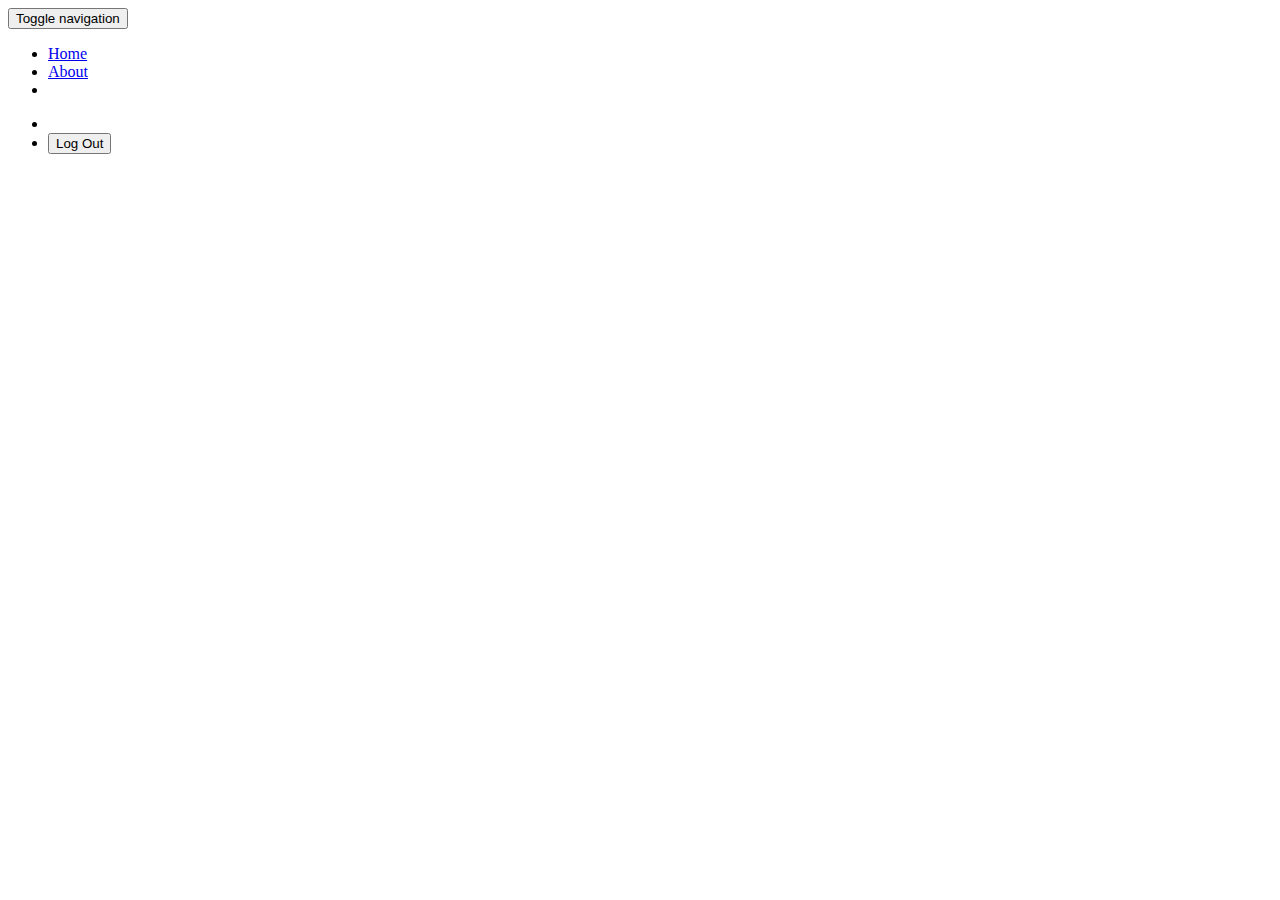
<file: src/main/resources/templates/common/navbar.html>
<!DOCTYPE html>
<!--<html lang="en" xmlns:th="http://www.thymeleaf.org">-->
<html xmlns="http://www.w3.org/1999/xhtml" xmlns:th="http://www.thymeleaf.org"
      xmlns:sec="http://www.thymeleaf.org/thymeleaf-extras-springsecurity4">
<body>
<div th:fragment="navbar" class="navbar navbar-inverse navbar-fixed-top" role="navigation">
    <div class="container">
        <div class="navbar-header">
            <button type="button" class="navbar-toggle collapsed" data-toggle="collapse" data-target=".navbar-collapse">
                <span class="sr-only">Toggle navigation</span>
                <span class="icon-bar"></span>
                <span class="icon-bar"></span>
                <span class="icon-bar"></span>
            </button>
        </div>
        <div class="collapse navbar-collapse">
            <ul class="nav navbar-nav">
                <li class="active"><a href="/" th:text="#{navbar.main.home}">Home</a></li>
                <li><a href="/about" th:text="#{navbar.main.about}">About</a></li>
                <li><a href="/contact" th:text="#{navbar.main.contact}"></a></li>
            </ul>
            <ul class="nav navbar-nav navbar-right">
                <li th:if="${#authorization.expression('!isAuthenticated()')}">
                    <a th:href="@{/login}" th:text="#{navbar.main.login}"></a>
                </li>
                <li th:if="${#authorization.expression('isAuthenticated()')}">
                    <form id="f" th:action="@{/logout}" method="post" role="form" class="navbar-form">
                        <button type="submit" class="btn btn-primary">Log Out</button>
                    </form>
                </li>
            </ul>
        </div><!--/.nav-collapse -->
    </div>
</div>
</body>
</html>
</file>
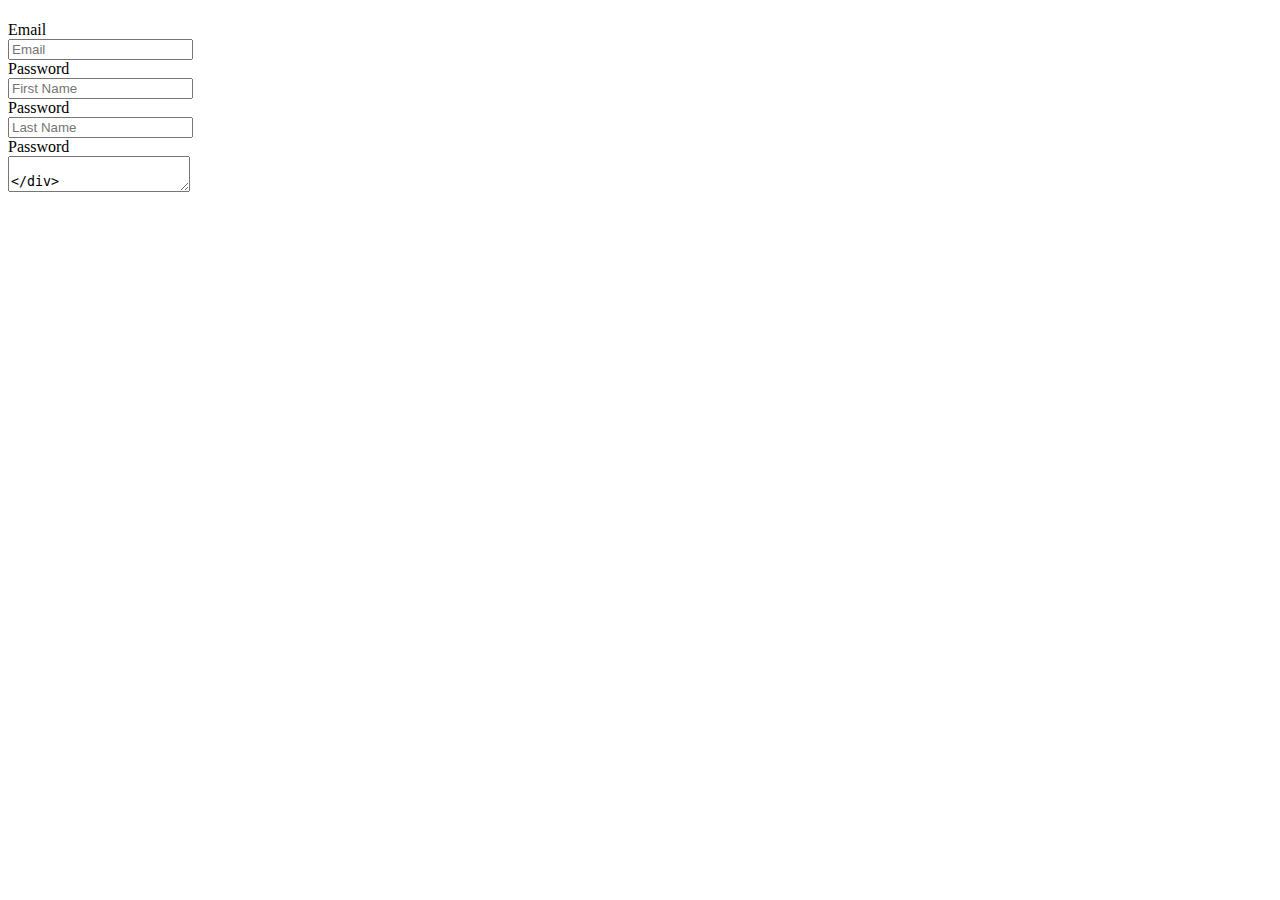
<file: src/main/resources/templates/contact/contact.html>
<!DOCTYPE html>
<html lang="en" xmlns:th="http://www.thymeleaf.org">

<head th:replace="common/header :: common-header"></head>

<body>

<div th:replace="common/navbar::navbar"/>

<div class="container">

    <div class="starter-template">
        <h1 th:text="#{navbar.main.contact}"></h1>

    </div>

</div><!-- /.container -->
<div>
    <div class="container">
        <form id="contactForm"
              th:action="@{/contact/}"
              th:object="${feedback}"
              method="post">
            <div class="form-group row">
                <div class="col-md-6 col-md-offset-3">
                    <label for="inputEmail3" class="col-sm-2 col-form-label">Email</label>
                    <div class="col-sm-8">
                        <input type="email" class="form-control" id="inputEmail3" placeholder="Email"
                               th:field="*{email}"/>
                    </div>
                </div>
            </div>
            <div class="form-group row">
                <div class="col-md-6 col-md-offset-3">
                    <label for="firstName1" class="col-sm-2 col-form-label">Password</label>
                    <div class="col-sm-8">
                        <input type="text" class="form-control" id="firstName1" placeholder="First Name"
                               th:field="*{firstName}"/>
                    </div>
                </div>
            </div>
            <div class="form-group row">
                <div class="col-md-6 col-md-offset-3">
                    <label for="lastName1" class="col-sm-2 col-form-label">Password</label>
                    <div class="col-sm-8">
                        <input type="text" class="form-control" id="lastName1" placeholder="Last Name"
                               th:field="*{lastName}"/>
                    </div>
                </div>
            </div>

            <div class="form-group row">
                <div class="col-md-6 col-md-offset-3">
                    <label for="lastName1" class="col-sm-2 col-form-label">Password</label>
                    <div class="col-sm-8">
                        <textarea class="form-control" id="feedback" placeholder="Feedback" th:field="*{feedback}"/>
                    </div>
                </div>
            </div>
            <div class="form-group row">
                <div class="col-md-6 col-md-offset-3">
                    <label for="lastName1" class="col-sm-2 col-form-label">Password</label>
                    <div class="col-sm-8">
                        <button type="submit" class="btn btn-primary" id="submit" placeholder="Feedback">Submit</button>
                    </div>
                </div>
            </div>

        </form>
    </div>

</div>

<!-- FOOTER -->
<footer>
    <p class="pull-right"><a href="#">Back to top</a></p>
    <p>&copy; 2013 Company, Inc. &middot; <a href="#">Privacy</a> &middot; <a href="#">Terms</a></p>
</footer>

<div th:replace="common/header::before-body-scripts"/>

</body>
</html>
</file>
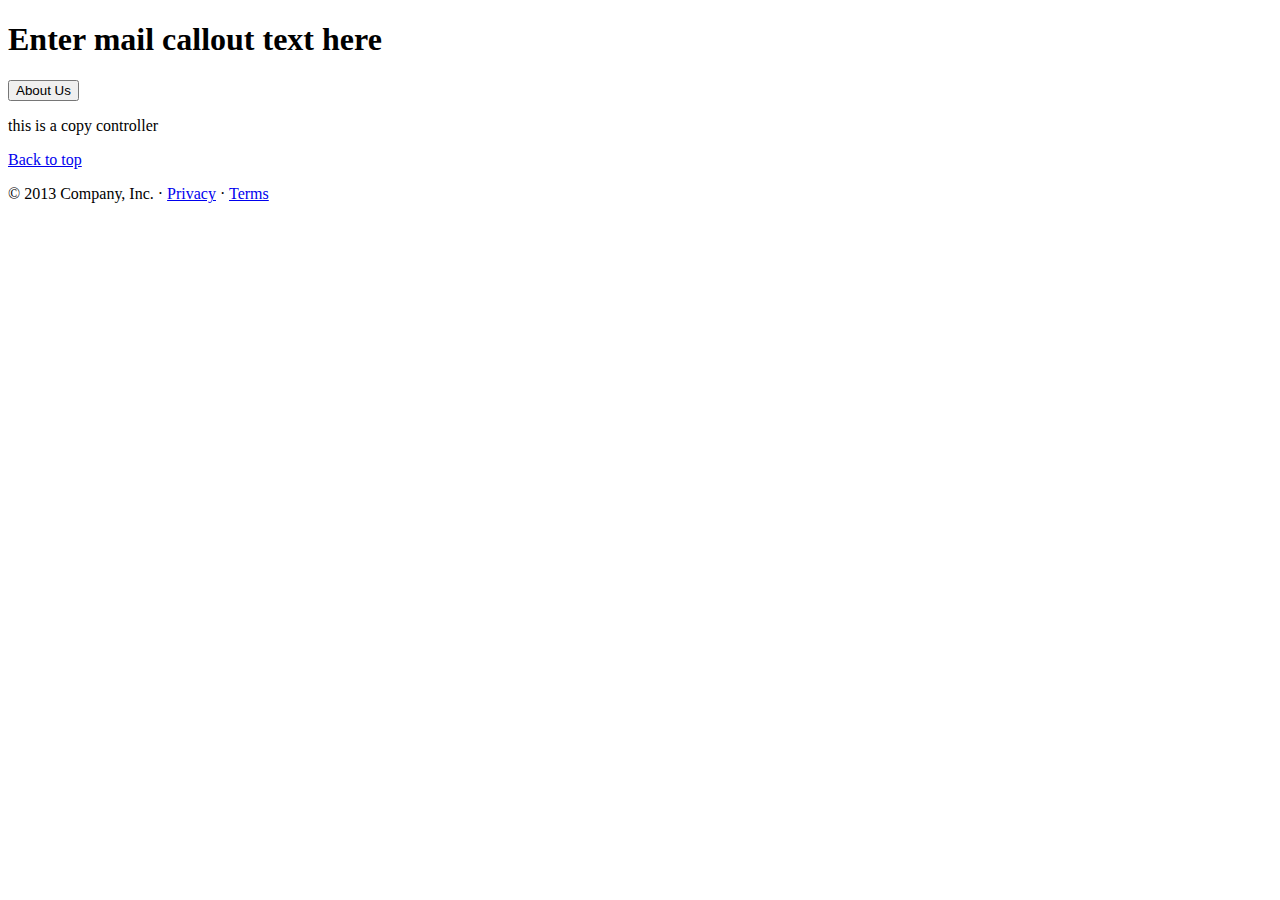
<file: src/main/resources/templates/copy/about.html>
<!DOCTYPE html>
<html lang="en" xmlns:th="http://www.thymeleaf.org">

<head th:replace="common/header :: common-header"></head>

<body>

<div th:replace="common/navbar::navbar"/>

<div class="container">

    <div class="starter-template">
        <h1 th:text="#{copy.about.text}">Enter mail callout text here</h1>
        <button th:id="about-us">About Us</button>
        <p class="lead">this is a copy controller</p>
    </div>

</div><!-- /.container -->
<div>


</div>

<!-- FOOTER -->
<footer>
    <p class="pull-right"><a href="#">Back to top</a></p>
    <p>&copy; 2013 Company, Inc. &middot; <a href="#">Privacy</a> &middot; <a href="#">Terms</a></p>
</footer>

<div th:replace="common/header::before-body-scripts"/>

</body>
</html>
</file>
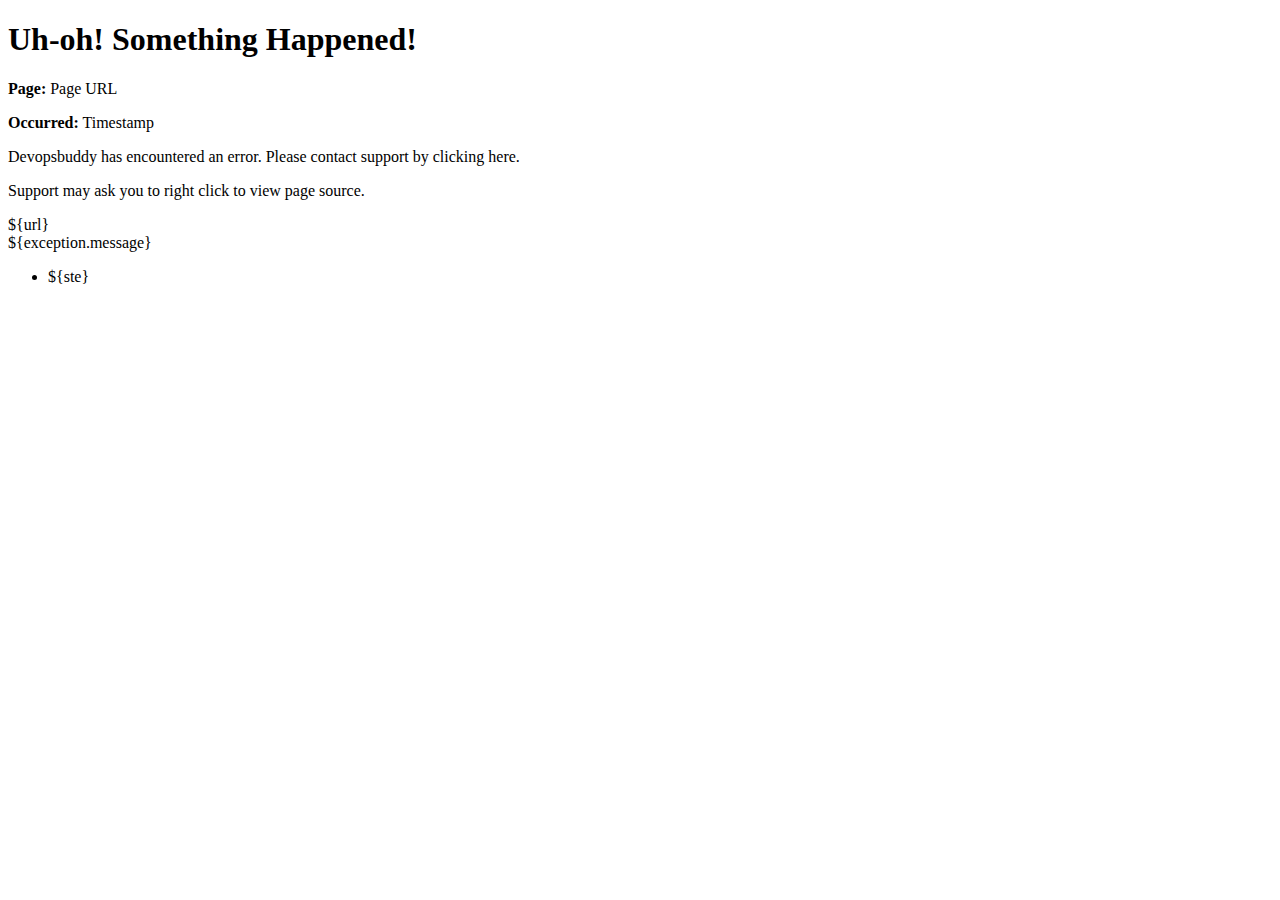
<file: src/main/resources/templates/error/genericError.html>
<!DOCTYPE html>
<html xmlns="http://www.w3.org/1999/xhtml" xmlns:th="http://www.thymeleaf.org">
<head th:replace="common/header :: common-header"/>


<body>

<!-- Imports the common navbar -->
<div th:replace="common/navbar :: common-navbar"/>


<!-- Error and Logout section -->


<div class="container">

    <div class="jumbotron text-center">

        <h1>Uh-oh! Something Happened!</h1>

        <!--  As we are using Thymeleaf, you might consider using
              ${#httpServletRequest.requestURL}. But that returns the path
              to this error page.  Hence we explicitly add the url to the
              Model in some of the example code. -->
        <p th:if="${url}">
            <b>Page:</b> <span th:text="${url}">Page URL</span>
        </p>

        <p th:if="${timestamp}" id='created'>
            <b>Occurred:</b> <span th:text="${timestamp}">Timestamp</span>
        </p>

        <p>Devopsbuddy has encountered an error. Please contact support
            by clicking <a th:href="@{/contact}">here.</a></p>

        <p>Support may ask you to right click to view page source.</p>

        <!--
          // Hidden Exception Details  - this is not a recommendation, but here is
          // how you hide an exception in the page using Thymeleaf
          -->
        <div th:utext="'&lt;!--'" th:remove="tag"></div>
        <div th:utext="'Failed URL: ' +  ${url}" th:remove="tag">${url}</div>
        <div th:utext="'Exception: ' + ${exception.message}" th:remove="tag">${exception.message}</div>
        <ul th:remove="tag">
            <li th:each="ste : ${exception.stackTrace}" th:remove="tag"><span
                    th:utext="${ste}" th:remove="tag">${ste}</span></li>
        </ul>
        <div th:utext="'--&gt;'" th:remove="tag"></div>

    </div>

</div>


<div th:replace="common/header :: before-body-scripts"/>

</body>
</html>
</file>
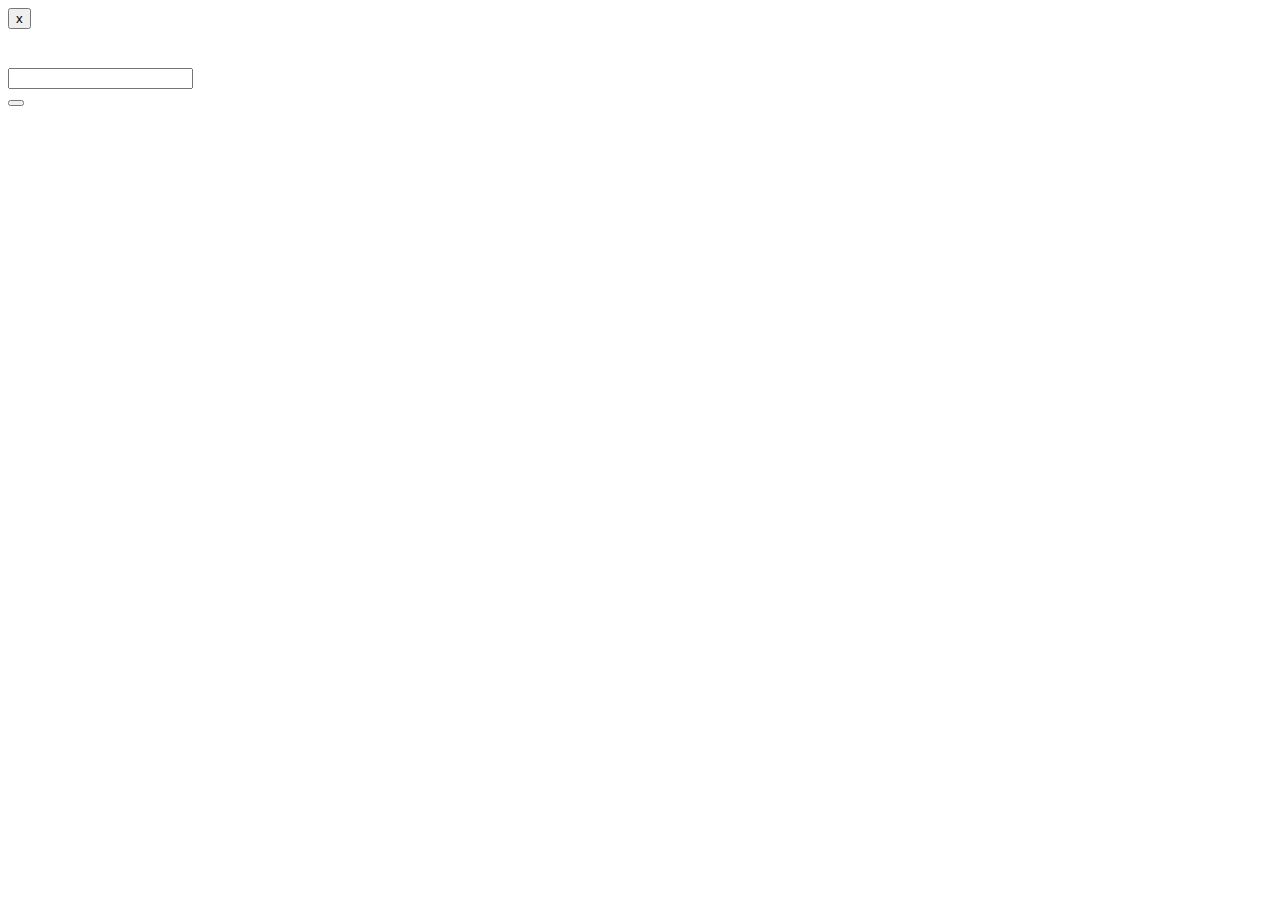
<file: src/main/resources/templates/forgot-password/emailForm.html>
<!DOCTYPE html>
<html xmlns="http://www.w3.org/1999/xhtml" xmlns:th="http://www.thymeleaf.org">
<head th:replace="common/header :: common-header" />


<body>

<!-- Imports the common navbar -->
<div th:replace="common/navbar :: common-navbar" />



<!-- Error and Logout section -->
<div class="container">
    <div class="row">
        <div class="col-md-6 col-md-offset-3 text-center">
            <div th:if="${mailSent != null}" class="alert alert-success alert-dismissible" role="alert">
                <button type="button" class="close" data-dismiss="alert" aria-label="Close">
                    <span aria-hidden="true">x</span>
                </button>
                <p th:text="#{forgotmypassword.message.sent.success}"></p>
            </div>
        </div>
    </div>

    <!-- Login Form -->
    <div class="row">
        <div class="col-md-6 col-md-offset-3">
            <h1 class="text-center" th:text="#{forgotmypassword.fill.in.form.below}"></h1>
            <br/>
            <div class="well">
                <!-- Login Form -->
                <form id="forgotPasswordForm" th:action="@{/forgotmypassword}" method="post" role="form">
                    <!-- Email -->
                    <div class="form-group">
                        <label for="email" th:text="#{form.email}"></label>
                        <input type="email" class="form-control" id="email" name="email"  />
                    </div>
                    <!-- Submit -->
                    <div class="form-group">
                        <button type="submit" class="btn btn-primary" th:text="#{forgotmypassword.submit.text}"></button>
                    </div>
                </form>
            </div>
        </div>
    </div>

</div>

<div th:replace="common/header :: before-body-scripts" />

</body>
</html>
</file>
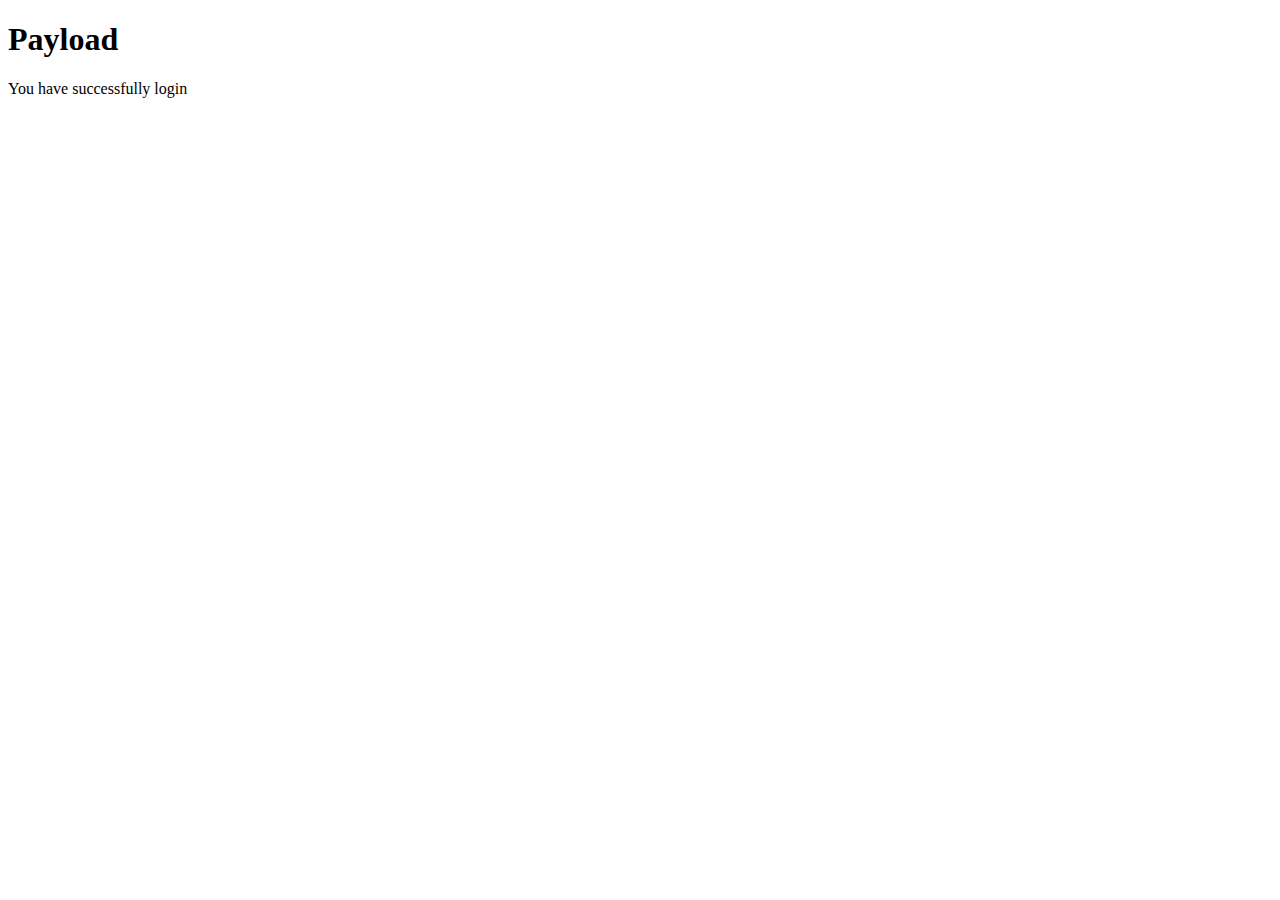
<file: src/main/resources/templates/payload/payload.html>
<!DOCTYPE html>
<html lang="en" xmlns:th="http://www.thymeleaf.org">

<head th:replace="common/header :: common-header"></head>

<body>

<div th:replace="common/navbar::navbar"/>

<div class="container">

    <div class="starter-template">
        <h1>Payload</h1>
        <p class="lead">You have successfully login</p>
    </div>

</div><!-- /.container -->


<div th:replace="common/header::before-body-scripts"/>

</body>
</html>
</file>
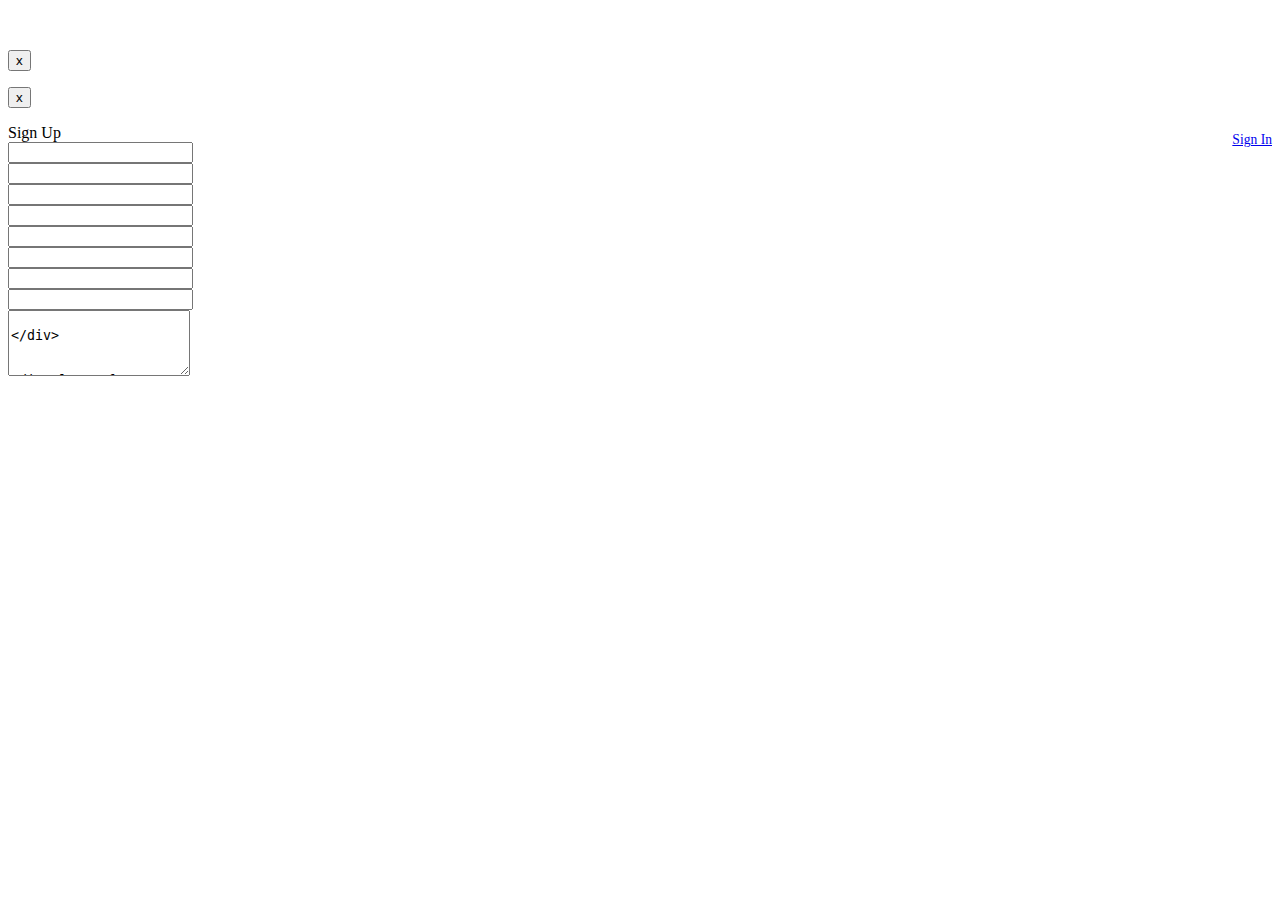
<file: src/main/resources/templates/registration/signup.html>
<!DOCTYPE html>
<html lang="en" xmlns:th="http://www.thymeleaf.org">
<head th:replace="common/header :: common-header"></head>
<body>
<div th:replace="common/navbar::navbar"/>
<div class="container">

    <div id="signupbox" style="margin-top:50px"
         class="mainbox col-md-6 col-md-offset-3 col-sm-8 col-sm-offset-2">
        <div th:if="${signedUp != null}">
            <div th:if="${signedUp == 'true'}" class="alert alert-success alert-dismissible" role="alert">
                <button type="button" class="close" data-dismiss="alert" aria-label="Close">
                    <span aria-hidden="true">x</span>
                </button>
                <p th:text="#{signup.profile.created.success}" class="text-center"/>
            </div>
            <div th:if="${signedUp == 'false'}" class="alert alert-danger alert-dismissible" role="alert">
                <button type="button" class="close" data-dismiss="alert" aria-label="Close">
                    <span aria-hidden="true">x</span>
                </button>
                <p th:text="${message}" class="text-center"/>
            </div>
        </div>
        <div class="panel panel-info">
            <div class="panel-heading">
                <div class="panel-title">Sign Up</div>
                <div style="float:right; font-size: 85%; position: relative; top:-10px"><a id="signinlink" href="#">Sign
                    In</a></div>
            </div>
            <div class="panel-body">
                <form id="signupForm" th:action="@{/signup}"
                      method="post" class="text-left" enctype="multipart/form-data">

                    <!-- Hidden field for the POST request -->
                    <div th:if="${param.containsKey('planId')}">
                        <input type="hidden" name="planId" th:value="${#httpServletRequest.getParameter('planId')}" />
                    </div>

                    <div class="form-group">
                        <div th:if="${duplicatedUsername}">
                            <label for="username"
                                   th:text="#{signup.form.error.username.already.exists}"></label>
                            <input type="text" id="username" class="form-control fieldError" />
                        </div>
                        <div th:if="${duplicatedUsername == null}">
                            <label for="username" th:text="#{signup.form.username}"></label>
                            <input type="text" id="username" name="username" class="form-control" />
                        </div>
                    </div>

                    <div class="form-group">
                        <div th:if="${duplicatedEmail}">
                            <label for="email" th:text="#{signup.form.error.email.already.exists}" ></label>
                            <input type="email" id="email" class="form-control fieldError"/>
                        </div>
                        <div th:if="${duplicatedEmail == null}">
                            <label for="email" th:text="#{form.email}"></label>
                            <input type="email" id="email" name="email" class="form-control"/>
                        </div>
                    </div>

                    <div class="form-group">
                        <label for="password" th:text="#{signup.form.password}"></label>
                        <input type="password" id="password" name="password" class="form-control"/>
                    </div>

                    <div class="form-group">
                        <label for="confirmPassword" th:text="#{signup.form.confirm.password}"></label>
                        <input type="password" id="confirmPassword" name="confirmPassword" class="form-control"/>
                    </div>

                    <div class="form-group">
                        <label for="firstName" th:text="#{form.firstname}"></label>
                        <input type="text" id="firstName" name="firstName"  class="form-control"/>
                    </div>

                    <div class="form-group">
                        <label for="lastName" th:text="#{form.lastname}"></label>
                        <input type="text" id="lastName" name="lastName" class="form-control"/>
                    </div>

                    <div class="form-group">
                        <label for="description" th:text="#{signup.form.description}"></label>
                        <textarea type="text" id="description" name="description"  class="form-control" rows="4"/>
                    </div>

                    <div class="form-group">
                        <label for="file" th:text="#{signup.form.profile.image.url}"></label>
                        <input type="file" id="file" name="file" class="form-control" />
                    </div>

                    <div class="form-group">
                        <label for="country" th:text="#{signup.form.country}"></label>
                        <select class="form-control" id="country" name="country">
                            <option value="BG">Bulgaria</option>
                            <option value="BR">Brazil</option>
                            <option value="CN">China</option>
                            <option value="CZ">Czech Republic</option>
                            <option value="DK">Denmark</option>
                            <option value="FR">France</option>
                            <option value="DE">Germany</option>
                            <option value="IN">India</option>
                            <option value="MA">Morocco</option>
                            <option value="NL">Netherlands</option>
                            <option value="PK">Pakistan</option>
                            <option value="RO">Romania</option>
                            <option value="RU">Russia</option>
                            <option value="SK">Slovakia</option>
                            <option value="ES">Spain</option>
                            <option value="TH">Thailand</option>
                            <option value="AE">United Arab Emirates</option>
                            <option value="GB">United Kingdom</option>
                            <option value="US">United States</option>
                            <option value="VE">Venezuela</option>
                        </select>
                    </div>

                    <div class="form-group">
                        <label for="phoneNumber" th:text="#{signup.form.phoneNumber}"></label>
                        <input type="text" id="phoneNumber"  class="form-control" name="phoneNumber" />
                    </div>

                    <!-- Additional HTML form fields for Pro Account subscription -->
                    <div>
                        <div class="form-group">
                            <label for="cardNumber" th:text="#{signup.form.credit.card.number}"></label>
                            <input type="text" id="cardNumber"  class="form-control"/>
                        </div>
                        <div class="form-group">
                            <label for="cardCode" id="cardCode" th:text="#{signup.form.cvv.number}"></label>
                            <input type="text"  class="form-control"/>
                        </div>
                        <div class="form-group">
                            <label for="cardMonth" th:text="#{signup.form.card.expiration}"></label>
                            <select id="cardMonth" name="cardMonth">
                                <option value="1">1 - January</option>
                                <option value="2">2 - February</option>
                                <option value="3">3 - March</option>
                                <option value="4">4 - April</option>
                                <option value="5">5 - May</option>
                                <option value="6">6 - June</option>
                                <option value="7">7 - July</option>
                                <option value="8">8 - August</option>
                                <option value="9">9 - September</option>
                                <option value="10">10 - October</option>
                                <option value="11">11 - November</option>
                                <option value="12">12 - December</option>
                            </select>
                            <select id="cardYear" name="cardYear">
                                <option value="2016">2016</option>
                                <option value="2017">2017</option>
                                <option value="2018">2018</option>
                                <option value="2019">2019</option>
                                <option value="2020">2020</option>
                                <option value="2021">2021</option>
                                <option value="2022">2022</option>
                                <option value="2023">2023</option>
                                <option value="2024">2024</option>
                                <option value="2025">2025</option>
                                <option value="2026">2026</option>
                                <option value="2027">2027</option>
                                <option value="2028">2028</option>
                                <option value="2029">2029</option>
                                <option value="2030">2030</option>
                            </select>
                        </div>
                    </div>

                    <button type="submit" class="btn btn-primary" th:text="#{form.submit}"></button>

                </form>


                <div th:replace="common/header::before-body-scripts"/>
            </div>
        </div>


    </div>
</div>

</body>
</html>
</file>
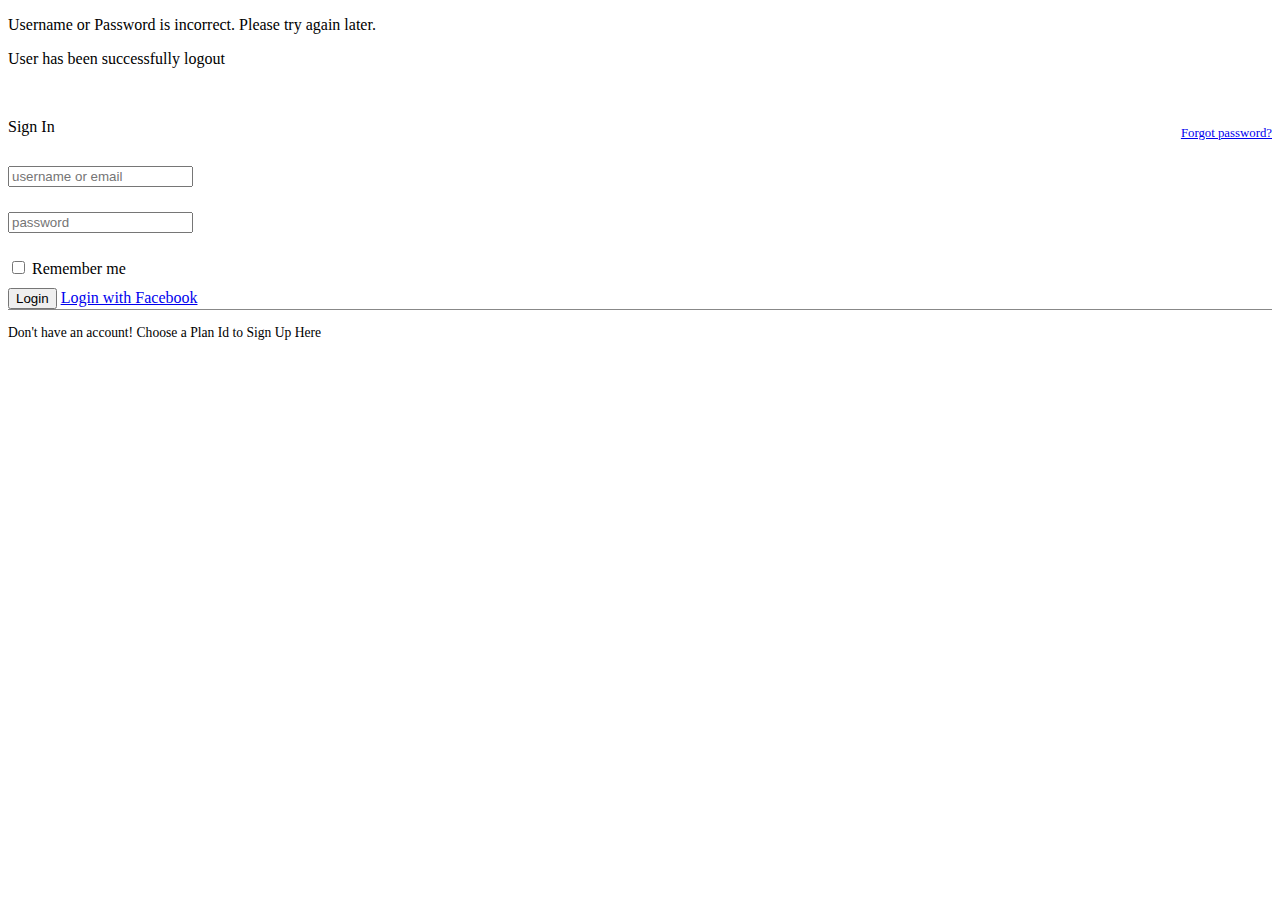
<file: src/main/resources/templates/user/login.html>
<!DOCTYPE html>
<html lang="en" xmlns:th="http://www.thymeleaf.org">
<head th:replace="common/header :: common-header"></head>
<body>
<div th:replace="common/navbar::navbar"/>
<div class="container">
    <div class="row">
        <div class="col-md-6 col-md-offset-3 text-center">
            <div th:if="${param.error}" class="alert alert-danger alert-dismissible" role="alert">
                <p>Username or Password is incorrect. Please try again later.</p>
            </div>
            <div th:if="${param.logout}" class="alert alert-success alert-dismissible" role="alert">
                <p>User has been successfully logout</p>
            </div>
        </div>
    </div>
    <div id="loginbox" style="margin-top:50px;" class="mainbox col-md-6 col-md-offset-3 col-sm-8 col-sm-offset-2">
        <div class="panel panel-info">
            <div class="panel-heading">
                <div class="panel-title">Sign In</div>
                <div style="float:right; font-size: 80%; position: relative; top:-10px"><a href="#">Forgot password?</a>
                </div>
            </div>
            <div style="padding-top:30px" class="panel-body">

                <div style="display:none" id="login-alert" class="alert alert-danger col-sm-12"></div>

                <form id="loginform" class="form-horizontal" role="form" th:action="@{/login}" method="post">

                    <div style="margin-bottom: 25px" class="input-group">
                        <span class="input-group-addon"><i class="glyphicon glyphicon-user"></i></span>
                        <input id="login-username" type="text" class="form-control" name="username" value=""
                               placeholder="username or email"/>
                    </div>

                    <div style="margin-bottom: 25px" class="input-group">
                        <span class="input-group-addon"><i class="glyphicon glyphicon-lock"></i></span>
                        <input id="login-password" type="password" class="form-control" name="password"
                               placeholder="password"/>
                    </div>


                    <div class="input-group">
                        <div class="checkbox">
                            <label>
                                <input id="login-remember" type="checkbox" name="remember" value="1"/> Remember me
                            </label>
                        </div>
                    </div>


                    <div style="margin-top:10px" class="form-group">
                        <!-- Button -->

                        <div class="col-sm-12 controls">
                            <button type="submit" id="btn-login" href="#" class="btn btn-success">Login</button>
                            <a id="btn-fblogin" href="#" class="btn btn-primary">Login with Facebook</a>

                        </div>
                    </div>


                    <div class="form-group">
                        <div class="col-md-12 control">
                            <div style="border-top: 1px solid#888; padding-top:15px; font-size:85%">
                                Don't have an account!
                                <a id="signUp" th:href="@{/}">
                                    Choose a Plan Id to Sign Up Here
                                </a>
                            </div>
                        </div>
                    </div>
                </form>
                <a th:href="@{/forgotmypassword}" th:text="#{login.forgot.password.text}" />


            </div>
        </div>
    </div>

</div>

</body>
</html>
</file>
